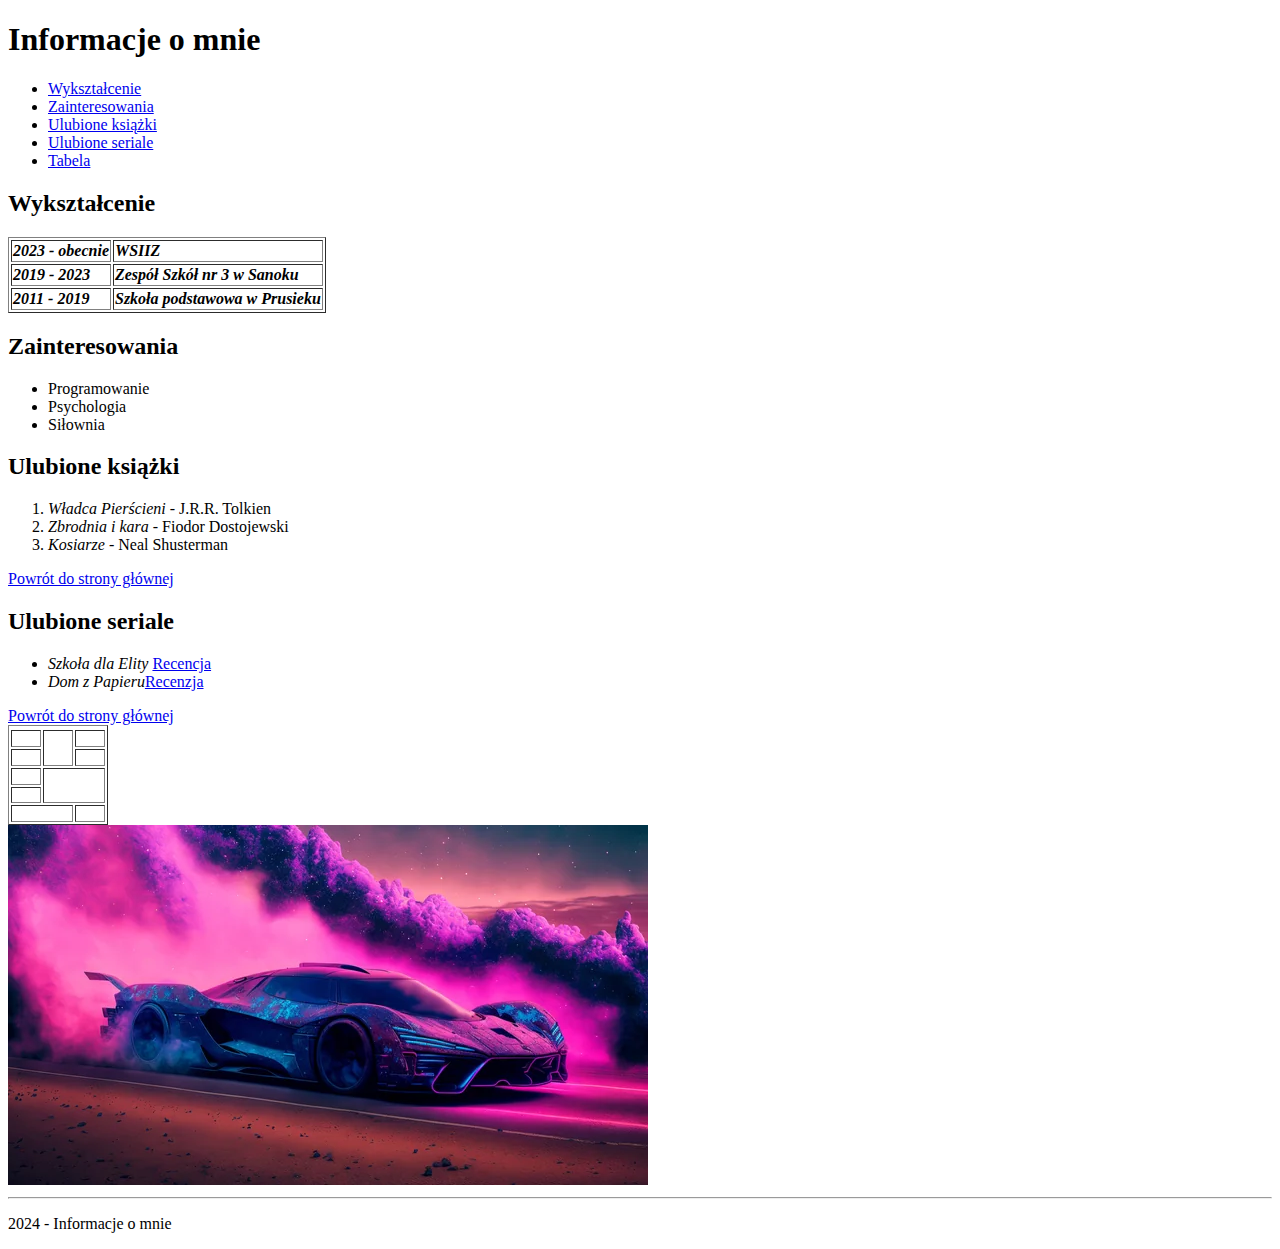
<file: LAB 1/index.html>
<!DOCTYPE html>
<html lang="pl">
<head>
    <meta charset="utf-8" />
    <title>Informacje</title>
</head>
<body>

<header>
    <h1>Informacje o mnie</h1>
</header>

<nav>
    <ul>
        <li><a href="#wyksztalcenie">Wykształcenie</a></li>
        <li><a href="#zainteresowania">Zainteresowania</a></li>
        <li><a href="ulubione-ksiazki.html">Ulubione książki</a></li>
        <li><a href="ulubione-seriale.html">Ulubione seriale</a></li>
        <li><a href="#tabela">Tabela</a></li>
    </ul>
</nav>

<section id="wyksztalcenie">
    <h2>Wykształcenie</h2>
    <table border="1">
        <tr>
            <td><b><i>2023 - obecnie</i></b></td>
            <td><b><i>WSIIZ</i></b></td>
        </tr>
        <tr>
            <td><b><i>2019 - 2023</i></b></td>
            <td><b><i>Zespół Szkół nr 3 w Sanoku</i></b></td>
        </tr>
        <tr>
            <td><b><i>2011 - 2019</i></b></td>
            <td><b><i>Szkoła podstawowa w Prusieku</i></b></td>
        </tr>
    </table>
</section>

<section id="zainteresowania">
    <h2>Zainteresowania</h2>
    <ul>
        <li>Programowanie</li>
        <li>Psychologia</li>
        <li>Siłownia</li>
    </ul>
</section>

<section id="ulubione-ksiazki">
    <h2>Ulubione książki</h2>
    <ol>
        <li><i>Władca Pierścieni</i> - J.R.R. Tolkien</li>
        <li><i>Zbrodnia i kara</i> - Fiodor Dostojewski</li>
        <li><i>Kosiarze</i> - Neal Shusterman</li>
    </ol>
    <a href="index.html">Powrót do strony głównej</a>
</section>

<section id="ulubione-seriale">
    <h2>Ulubione seriale</h2>
    <ul>
        <li><i>Szkoła dla Elity</i>  <a href="https://www.filmweb.pl/serial/Szko%C5%82a+dla+elity-2018-803081">Recencja</a></li>
        <li><i>Dom z Papieru</i><a href="https://www.filmweb.pl/reviews/recenzja-serialu-Dom+z+papieru-21591">Recenzja</a></li>
    </ul>
    <a href="index.html">Powrót do strony głównej</a>
</section>

<section id="tabela">
<table border="1" style="width: 100px; height: 100px;">
    <tr>
      
    </tr>
    <tr>
      <th></th>
      <td rowspan="2"></td>
      <th></th>
    </tr>
    <tr>
        <th></th>
        <th></th>
    </tr>
    <tr>
        <th></th>
        <td rowspan="2"colspan="2"></td>
    </tr>
    <tr>
        <th></th>
    </tr>
    <tr>
        <td colspan="2"></td>
        <th scope="row"></th>
        
        
  </table>
</section>

<aside>
    <img src="auto.png" alt="Zdjęcie" />
</aside>

<footer>
    <hr>
    <p> 2024 - Informacje o mnie</p>
</footer>

</body>
</html>
</file>
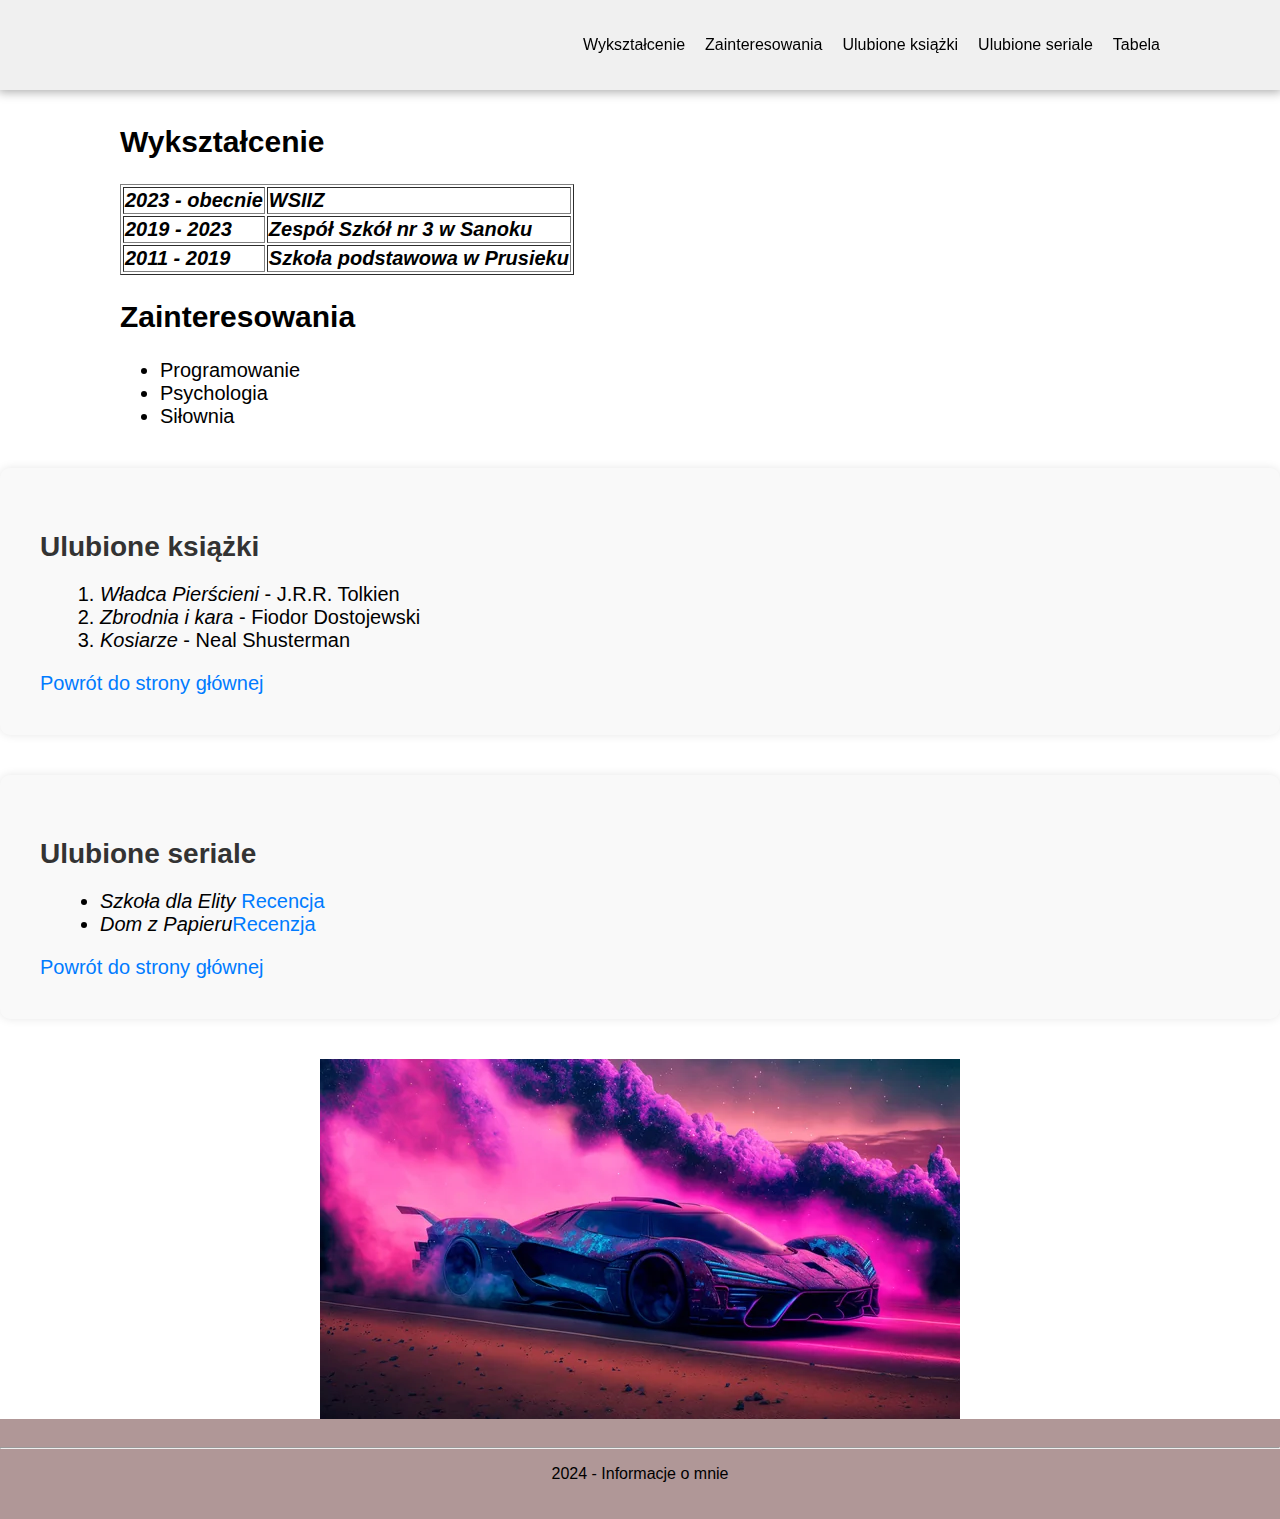
<file: LAB 2/index.html>
<!DOCTYPE html>
<html lang="pl">
<head>
    <meta charset="utf-8" />
    <title>Informacje</title>
    <link rel="stylesheet" type="text/css" href="css/styles.css">
    <style>
        body {
            margin: 0;
            padding: 0;
            font-family: "Inter", sans-serif;
        }

        h1 {
            font-size: 50px;
        }

        h4 {
            font-size: 30px;
        }
    </style>
</head>
<body>

<header>
    <h1>Informacje o mnie</h1>
</header>

<nav>
    <ul>
        <li><a href="#wyksztalcenie">Wykształcenie</a></li>
        <li><a href="#zainteresowania">Zainteresowania</a></li>
        <li><a href="ulubione-ksiazki.html">Ulubione książki</a></li>
        <li><a href="ulubione-seriale.html">Ulubione seriale</a></li>
        <li><a href="#tabela">Tabela</a></li>
    </ul>
</nav>

<section id="wyksztalcenie">
    <h2>Wykształcenie</h2>
    <table border="1">
        <tr>
            <td><b><i>2023 - obecnie</i></b></td>
            <td><b><i>WSIIZ</i></b></td>
        </tr>
        <tr>
            <td><b><i>2019 - 2023</i></b></td>
            <td><b><i>Zespół Szkół nr 3 w Sanoku</i></b></td>
        </tr>
        <tr>
            <td><b><i>2011 - 2019</i></b></td>
            <td><b><i>Szkoła podstawowa w Prusieku</i></b></td>
        </tr>
    </table>
</section>

<section id="zainteresowania">
    <h2>Zainteresowania</h2>
    <ul>
        <li>Programowanie</li>
        <li>Psychologia</li>
        <li>Siłownia</li>
    </ul>
</section>

<section id="ulubione-ksiazki" class="favorite-section">
    <h2>Ulubione książki</h2>
    <ol>
        <li><i>Władca Pierścieni</i> - J.R.R. Tolkien</li>
        <li><i>Zbrodnia i kara</i> - Fiodor Dostojewski</li>
        <li><i>Kosiarze</i> - Neal Shusterman</li>
    </ol>
    <a href="index.html">Powrót do strony głównej</a>
</section>

<section id="ulubione-seriale" class="favorite-section">
    <h2>Ulubione seriale</h2>
    <ul>
        <li><i>Szkoła dla Elity</i>  <a href="https://www.filmweb.pl/serial/Szko%C5%82a+dla+elity-2018-803081">Recencja</a></li>
        <li><i>Dom z Papieru</i><a href="https://www.filmweb.pl/reviews/recenzja-serialu-Dom+z+papieru-21591">Recenzja</a></li>
    </ul>
    <a href="index.html">Powrót do strony głównej</a>
</section>




<aside>
    <img src="auto.png" alt="Zdjęcie" />
</aside>

<footer>
    <hr>
    <p> 2024 - Informacje o mnie</p>
</footer>

</body>
</html>
</file>
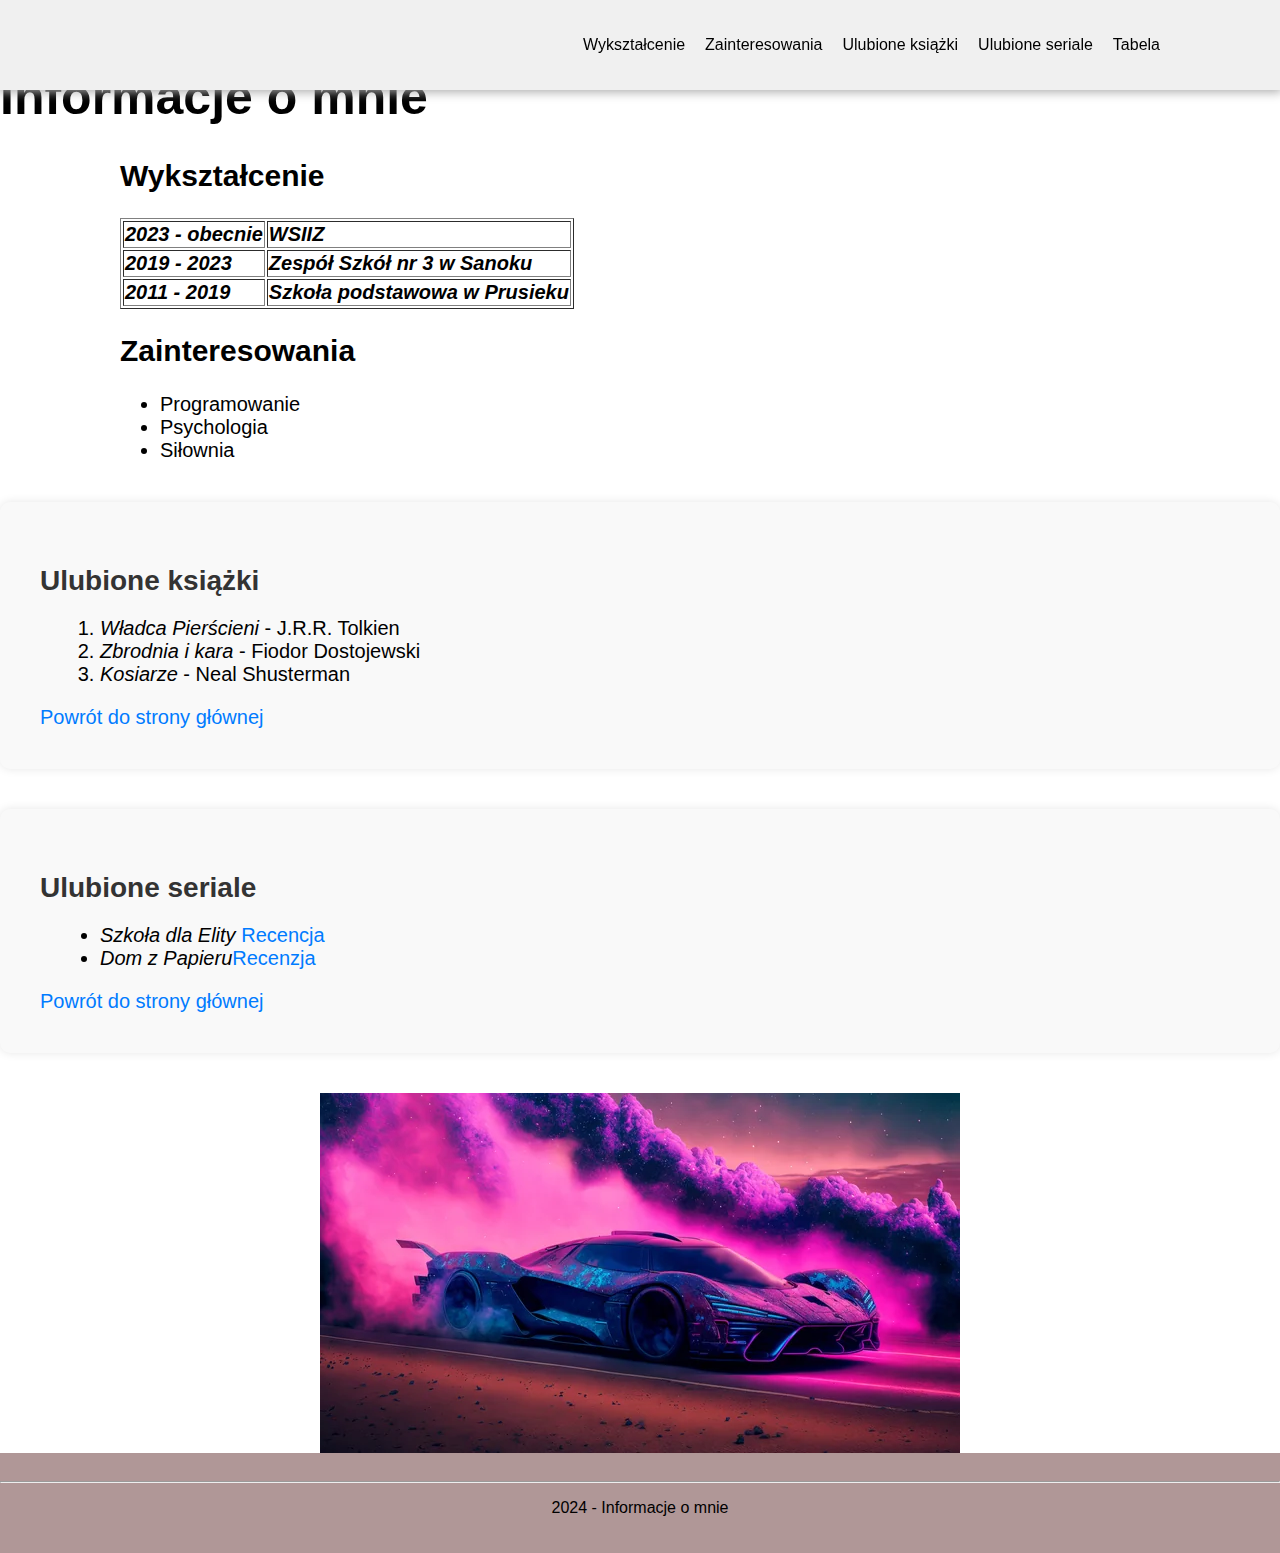
<file: LAB 3/index.html>
<!DOCTYPE html>
<html lang="pl">
<head>
    <meta charset="utf-8" />
    <title>Informacje</title>
    <link rel="stylesheet" type="text/css" href="css/styles.css">
    <script src="script.js"></script>
    <style>
        body {
            margin: 0;
            padding: 0;
            font-family: "Inter", sans-serif;
        }

        h1 {
            font-size: 50px;
        }

        h4 {
            font-size: 30px;
        }
    </style>
</head>
<body>
<script>
        var a = 6;
        var b = 8;
        var c = 9;

        var p = (a + b + c) / 2;

        var poleTrojkata = Math.sqrt(p * (p - a) * (p - b) * (p - c));

        console.log("Pole trójkąta o bokach " + a + ", " + b + ", " + c + " wynosi: " + poleTrojkata);

        var poleTrojkataParagraf = document.createElement("p");
        poleTrojkataParagraf.textContent = "Pole trójkąta o bokach " + a + ", " + b + ", " + c + " wynosi: " + poleTrojkata;
        document.body.appendChild(poleTrojkataParagraf);
    </script>
<script>
    
    var pierwszaLiczba = prompt("Podaj pierwszą liczbę całkowitą:");
    var drugaLiczba = prompt("Podaj drugą liczbę całkowitą:");

    var liczba1 = parseInt(pierwszaLiczba);
    var liczba2 = parseInt(drugaLiczba);


    if (!isNaN(liczba1) && !isNaN(liczba2)) {
        // Obliczamy wynik dodawania
        var wynik = liczba1 + liczba2;

        alert("Wynik dodawania: " + wynik);
    } else {
        alert("Podane wartości nie są liczbami całkowitymi.");
    }
   </script>
<p id="dodawanie"></p>
<p id="odejmowanie"></p>
<p id="mnozenie"></p>
<p id="dzielenie"></p>
<p id="najwieksza"></p>



<header>
    <h1>Informacje o mnie</h1>
</header>

<nav>
    <ul>
        <li><a href="#wyksztalcenie">Wykształcenie</a></li>
        <li><a href="#zainteresowania">Zainteresowania</a></li>
        <li><a href="ulubione-ksiazki.html">Ulubione książki</a></li>
        <li><a href="ulubione-seriale.html">Ulubione seriale</a></li>
        <li><a href="#tabela">Tabela</a></li>
    </ul>
</nav>

<section id="wyksztalcenie">
    <h2>Wykształcenie</h2>
    <table border="1">
        <tr>
            <td><b><i>2023 - obecnie</i></b></td>
            <td><b><i>WSIIZ</i></b></td>
        </tr>
        <tr>
            <td><b><i>2019 - 2023</i></b></td>
            <td><b><i>Zespół Szkół nr 3 w Sanoku</i></b></td>
        </tr>
        <tr>
            <td><b><i>2011 - 2019</i></b></td>
            <td><b><i>Szkoła podstawowa w Prusieku</i></b></td>
        </tr>
    </table>
</section>

<section id="zainteresowania">
    <h2>Zainteresowania</h2>
    <ul>
        <li>Programowanie</li>
        <li>Psychologia</li>
        <li>Siłownia</li>
    </ul>
</section>

<section id="ulubione-ksiazki" class="favorite-section">
    <h2>Ulubione książki</h2>
    <ol>
        <li><i>Władca Pierścieni</i> - J.R.R. Tolkien</li>
        <li><i>Zbrodnia i kara</i> - Fiodor Dostojewski</li>
        <li><i>Kosiarze</i> - Neal Shusterman</li>
    </ol>
    <a href="index.html">Powrót do strony głównej</a>
</section>

<section id="ulubione-seriale" class="favorite-section">
    <h2>Ulubione seriale</h2>
    <ul>
        <li><i>Szkoła dla Elity</i>  <a href="https://www.filmweb.pl/serial/Szko%C5%82a+dla+elity-2018-803081">Recencja</a></li>
        <li><i>Dom z Papieru</i><a href="https://www.filmweb.pl/reviews/recenzja-serialu-Dom+z+papieru-21591">Recenzja</a></li>
    </ul>
    <a href="index.html">Powrót do strony głównej</a>
</section>




<aside>
    <img src="auto.png" alt="Zdjęcie" />
</aside>

<footer>
    <hr>
    <p> 2024 - Informacje o mnie</p>
</footer>

</body>
</html>
</file>
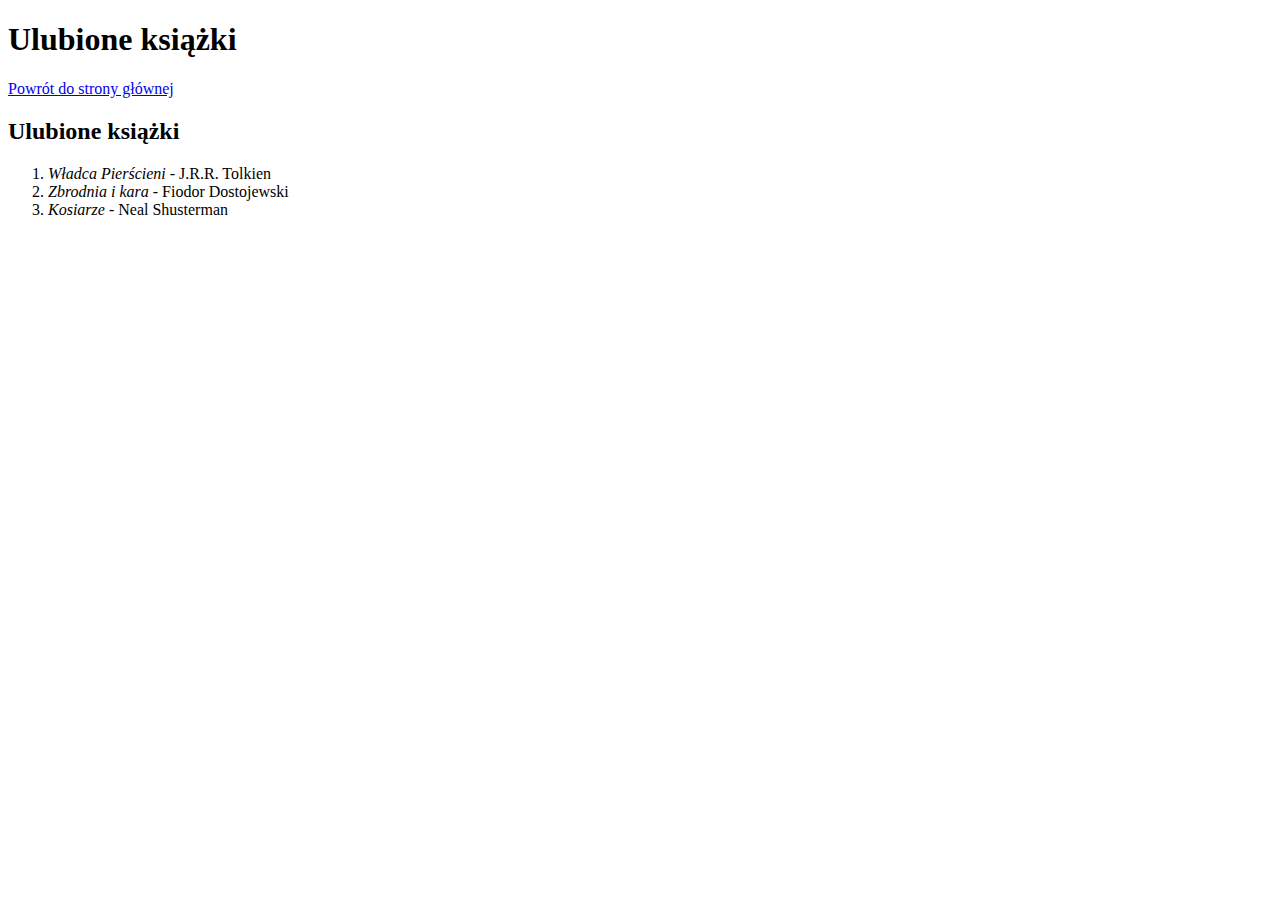
<file: LAB 1/ulubione-ksiazki.html>
<!DOCTYPE html>
<html lang="pl">
<head>
    <meta charset="utf-8" />
    <title>Ulubione książki</title>
</head>
<body>

<header>
    <h1>Ulubione książki</h1>
</header>

<nav>
    <a href="index.html">Powrót do strony głównej</a>
</nav>

<section>
    <h2>Ulubione książki</h2>
    <ol>
        <li><i>Władca Pierścieni</i> - J.R.R. Tolkien</li>
        <li><i>Zbrodnia i kara</i> - Fiodor Dostojewski</li>
        <li><i>Kosiarze</i> - Neal Shusterman</li>
    </ol>
</section>

</body>
</html>
</file>
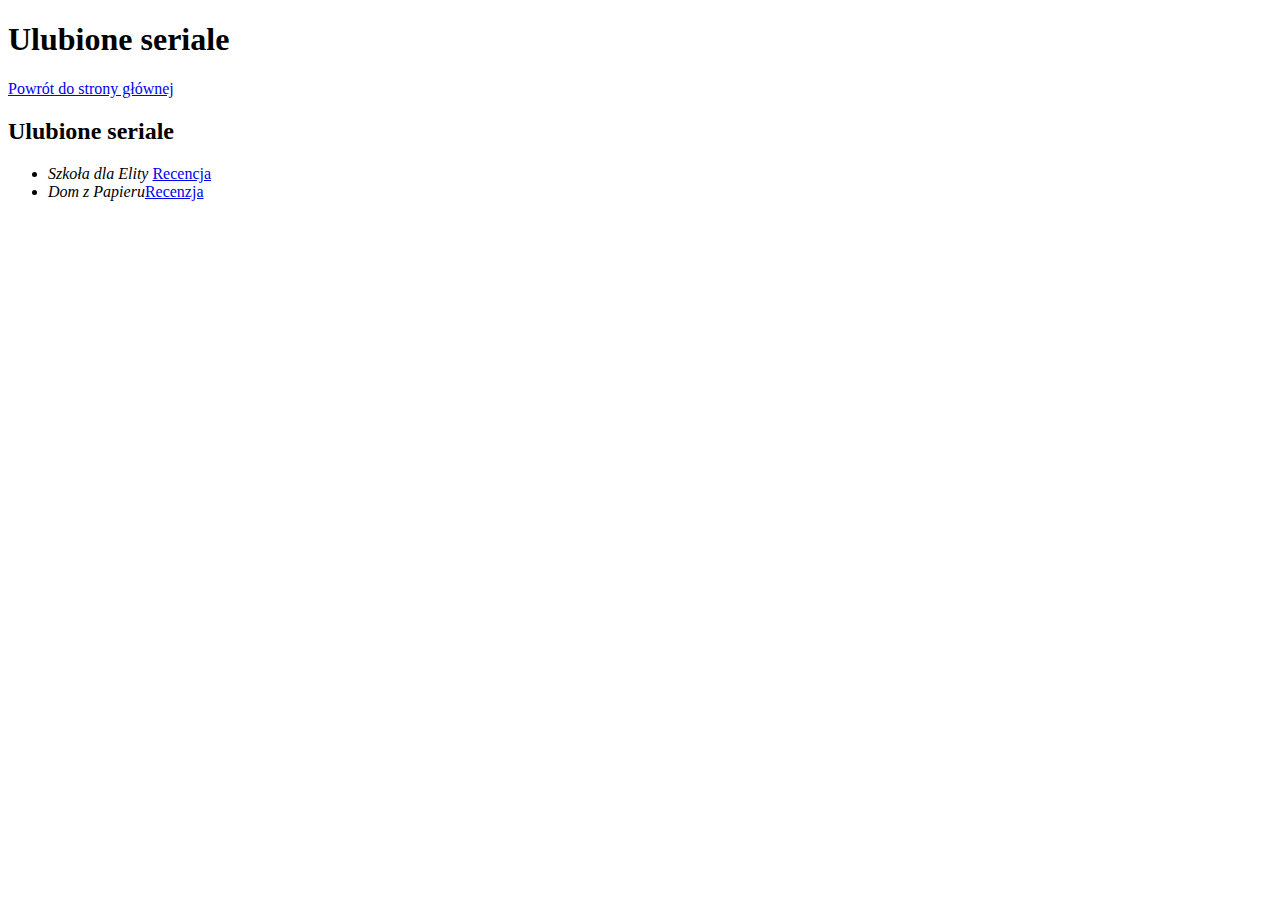
<file: LAB 1/ulubione-seriale.html>
<!DOCTYPE html>
<html lang="pl">
<head>
    <meta charset="utf-8" />
    <title>Ulubione seriale</title>
</head>
<body>

<header>
    <h1>Ulubione seriale</h1>
</header>

<nav>
    <a href="index.html">Powrót do strony głównej</a>
</nav>

<section>
    <h2>Ulubione seriale</h2>
    <ul>
        <li><i>Szkoła dla Elity</i>  <a href="https://www.filmweb.pl/serial/Szko%C5%82a+dla+elity-2018-803081">Recencja</a></li>
        <li><i>Dom z Papieru</i><a href="https://www.filmweb.pl/reviews/recenzja-serialu-Dom+z+papieru-21591">Recenzja</a></li>
    </ul>
</section>

</body>
</html>
</file>
<file: LAB 2/css/styles.css>
* {
    box-sizing: border-box;
}
nav {
    position: fixed; 
    top: 0; 
    left: 0; 
    width: 100%; 
    background-color: #f0f0f0; 
    box-shadow: 0 0 10px 2px #aaa; 
    padding: 20px 120px; 
    display: flex; 
    align-items: center; 
    justify-content: flex-end; 
    z-index: 100; 
}


nav ul {
    list-style: none; 
    display: flex; 
    align-items: center; 
    justify-content: space-between; 
    gap: 20px; 
}

nav ul li {
    display: inline; 
}

nav ul li a {
    text-decoration: none; 
    color: black; 
}

nav ul li a[href="index.html"] {
    font-weight: bold; 
    color: blue; 
}
article, section {
    display: block;
    margin-top: 0;
    margin-bottom: 0;
    margin-left: 120px;
    margin-right: 120px;
    font-size: 20px;
}
.article-element {
    width: 50%;
}

article .article-element {
    float: left; 
}
article {
    position: relative;
    display: flex;
    flex-direction: row;
    align-items: center;
    justify-content: center;
    padding: 150px 120px;
}
footer {
    text-align: center;
    padding: 20px 0;
    background-color: #b09797;
    color: black;
}
.favorite-section {
    background-color: #f9f9f9;
    padding: 40px;
    margin: 40px 0;
    border-radius: 10px;
    box-shadow: 0 0 10px rgba(0, 0, 0, 0.1);
}

.favorite-section h2 {
    color: #333;
    font-size: 28px;
    margin-bottom: 20px;
}

.favorite-section ul {
    list-style-type: disc;
    margin-left: 20px;
}

.favorite-section ol {
    list-style-type: decimal;
    margin-left: 20px;
}

.favorite-section a {
    color: #007bff;
    text-decoration: none;
}

.favorite-section a:hover {
    text-decoration: underline;
}
aside {
        display: flex;
        justify-content: center;
</file>
<file: LAB 3/css/styles.css>
* {
    box-sizing: border-box;
}
nav {
    position: fixed; 
    top: 0; 
    left: 0; 
    width: 100%; 
    background-color: #f0f0f0; 
    box-shadow: 0 0 10px 2px #aaa; 
    padding: 20px 120px; 
    display: flex; 
    align-items: center; 
    justify-content: flex-end; 
    z-index: 100; 
}


nav ul {
    list-style: none; 
    display: flex; 
    align-items: center; 
    justify-content: space-between; 
    gap: 20px; 
}

nav ul li {
    display: inline; 
}

nav ul li a {
    text-decoration: none; 
    color: black; 
}

nav ul li a[href="index.html"] {
    font-weight: bold; 
    color: blue; 
}
article, section {
    display: block;
    margin-top: 0;
    margin-bottom: 0;
    margin-left: 120px;
    margin-right: 120px;
    font-size: 20px;
}
.article-element {
    width: 50%;
}

article .article-element {
    float: left; 
}
article {
    position: relative;
    display: flex;
    flex-direction: row;
    align-items: center;
    justify-content: center;
    padding: 150px 120px;
}
footer {
    text-align: center;
    padding: 20px 0;
    background-color: #b09797;
    color: black;
}
.favorite-section {
    background-color: #f9f9f9;
    padding: 40px;
    margin: 40px 0;
    border-radius: 10px;
    box-shadow: 0 0 10px rgba(0, 0, 0, 0.1);
}

.favorite-section h2 {
    color: #333;
    font-size: 28px;
    margin-bottom: 20px;
}

.favorite-section ul {
    list-style-type: disc;
    margin-left: 20px;
}

.favorite-section ol {
    list-style-type: decimal;
    margin-left: 20px;
}

.favorite-section a {
    color: #007bff;
    text-decoration: none;
}

.favorite-section a:hover {
    text-decoration: underline;
}
aside {
        display: flex;
        justify-content: center;
</file>
